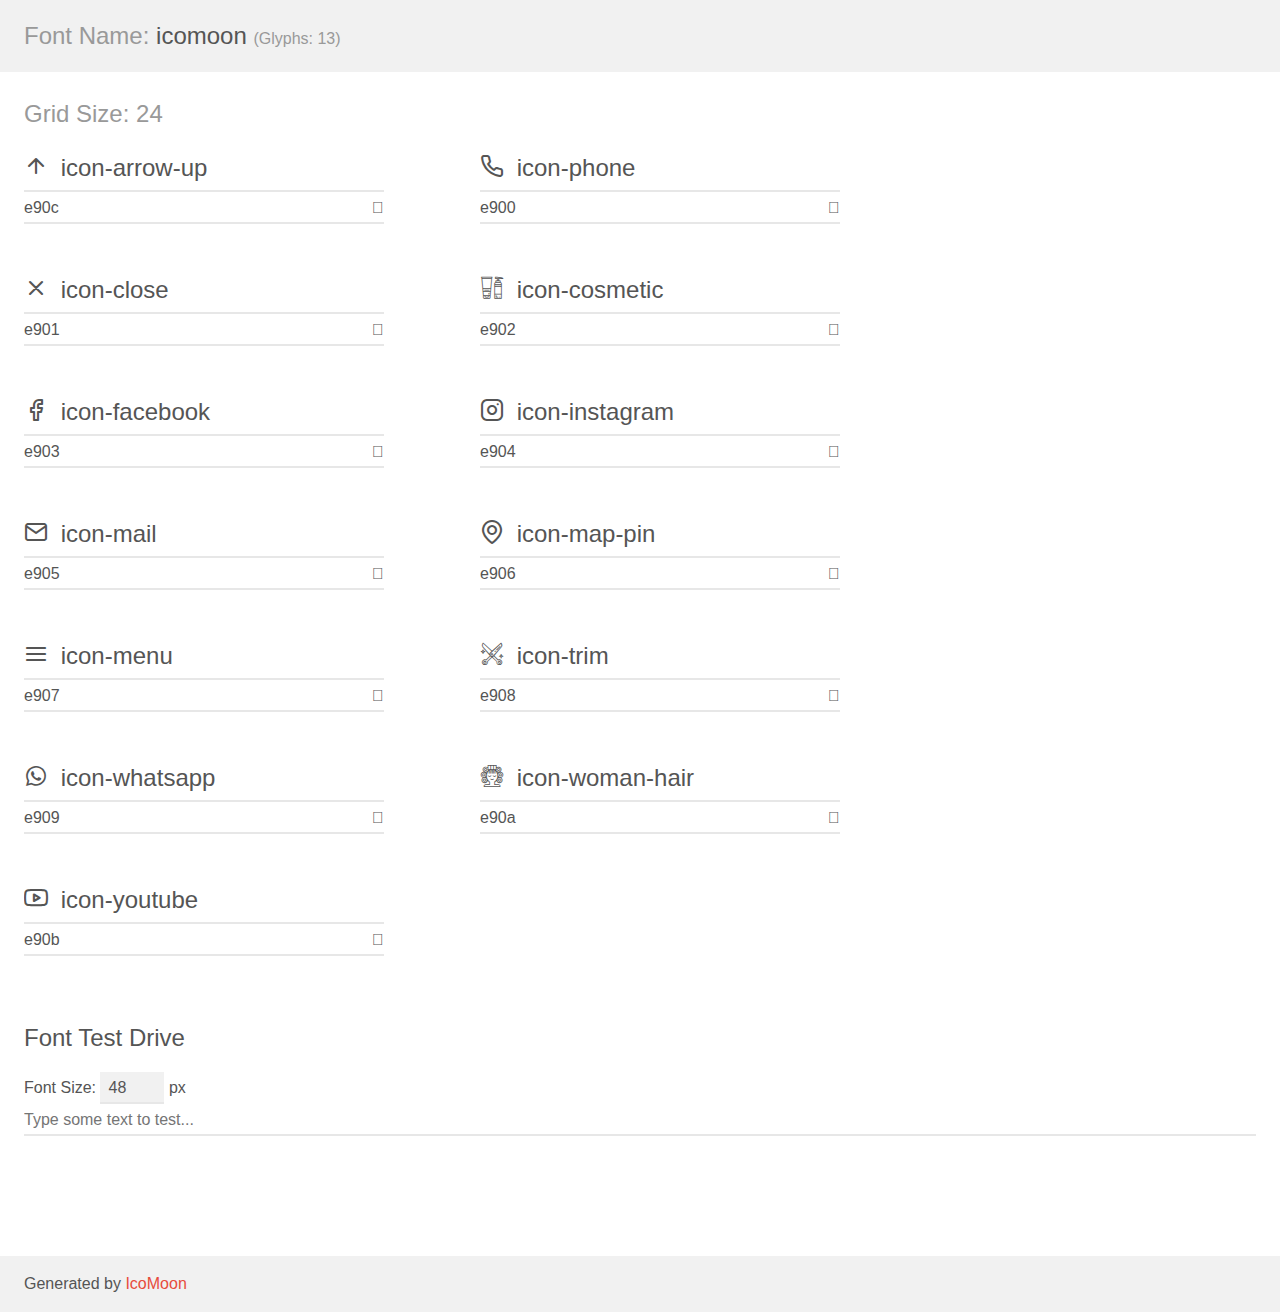
<file: assets/fonts/demo.html>
<!DOCTYPE html>
<html>
	<head>
		<meta charset="utf-8" />
		<title>IcoMoon Demo</title>
		<meta name="description" content="An Icon Font Generated By IcoMoon.io" />
		<meta name="viewport" content="width=device-width, initial-scale=1" />
		<link rel="stylesheet" type="text/css" href="demo-files/demo.css" />
		<link rel="stylesheet" type="text/css" href="style.css" />
	</head>
	<body>
		<div class="bgc1 clearfix">
			<h1 class="mhmm mvm">
				<span class="fgc1">Font Name:</span> icomoon
				<small class="fgc1">(Glyphs:&nbsp;13)</small>
			</h1>
		</div>
		<div class="clearfix mhl ptl">
			<h1 class="mvm mtn fgc1">Grid Size: 24</h1>
			<div class="glyph fs1">
				<div class="clearfix bshadow0 pbs">
					<span class="icon-arrow-up"></span>
					<span class="mls"> icon-arrow-up</span>
				</div>
				<fieldset class="fs0 size1of1 clearfix hidden-false">
					<input type="text" readonly value="e90c" class="unit size1of2" />
					<input
						type="text"
						maxlength="1"
						readonly
						value="&#xe90c;"
						class="unitRight size1of2 talign-right"
					/>
				</fieldset>
				<div class="fs0 bshadow0 clearfix hidden-true">
					<span class="unit pvs fgc1">liga: </span>
					<input type="text" readonly value="" class="liga unitRight" />
				</div>
			</div>
			<div class="glyph fs1">
				<div class="clearfix bshadow0 pbs">
					<span class="icon-phone"></span>
					<span class="mls"> icon-phone</span>
				</div>
				<fieldset class="fs0 size1of1 clearfix hidden-false">
					<input type="text" readonly value="e900" class="unit size1of2" />
					<input
						type="text"
						maxlength="1"
						readonly
						value="&#xe900;"
						class="unitRight size1of2 talign-right"
					/>
				</fieldset>
				<div class="fs0 bshadow0 clearfix hidden-true">
					<span class="unit pvs fgc1">liga: </span>
					<input type="text" readonly value="" class="liga unitRight" />
				</div>
			</div>
			<div class="glyph fs1">
				<div class="clearfix bshadow0 pbs">
					<span class="icon-close"></span>
					<span class="mls"> icon-close</span>
				</div>
				<fieldset class="fs0 size1of1 clearfix hidden-false">
					<input type="text" readonly value="e901" class="unit size1of2" />
					<input
						type="text"
						maxlength="1"
						readonly
						value="&#xe901;"
						class="unitRight size1of2 talign-right"
					/>
				</fieldset>
				<div class="fs0 bshadow0 clearfix hidden-true">
					<span class="unit pvs fgc1">liga: </span>
					<input type="text" readonly value="" class="liga unitRight" />
				</div>
			</div>
			<div class="glyph fs1">
				<div class="clearfix bshadow0 pbs">
					<span class="icon-cosmetic"></span>
					<span class="mls"> icon-cosmetic</span>
				</div>
				<fieldset class="fs0 size1of1 clearfix hidden-false">
					<input type="text" readonly value="e902" class="unit size1of2" />
					<input
						type="text"
						maxlength="1"
						readonly
						value="&#xe902;"
						class="unitRight size1of2 talign-right"
					/>
				</fieldset>
				<div class="fs0 bshadow0 clearfix hidden-true">
					<span class="unit pvs fgc1">liga: </span>
					<input type="text" readonly value="" class="liga unitRight" />
				</div>
			</div>
			<div class="glyph fs1">
				<div class="clearfix bshadow0 pbs">
					<span class="icon-facebook"></span>
					<span class="mls"> icon-facebook</span>
				</div>
				<fieldset class="fs0 size1of1 clearfix hidden-false">
					<input type="text" readonly value="e903" class="unit size1of2" />
					<input
						type="text"
						maxlength="1"
						readonly
						value="&#xe903;"
						class="unitRight size1of2 talign-right"
					/>
				</fieldset>
				<div class="fs0 bshadow0 clearfix hidden-true">
					<span class="unit pvs fgc1">liga: </span>
					<input type="text" readonly value="" class="liga unitRight" />
				</div>
			</div>
			<div class="glyph fs1">
				<div class="clearfix bshadow0 pbs">
					<span class="icon-instagram"></span>
					<span class="mls"> icon-instagram</span>
				</div>
				<fieldset class="fs0 size1of1 clearfix hidden-false">
					<input type="text" readonly value="e904" class="unit size1of2" />
					<input
						type="text"
						maxlength="1"
						readonly
						value="&#xe904;"
						class="unitRight size1of2 talign-right"
					/>
				</fieldset>
				<div class="fs0 bshadow0 clearfix hidden-true">
					<span class="unit pvs fgc1">liga: </span>
					<input type="text" readonly value="" class="liga unitRight" />
				</div>
			</div>
			<div class="glyph fs1">
				<div class="clearfix bshadow0 pbs">
					<span class="icon-mail"></span>
					<span class="mls"> icon-mail</span>
				</div>
				<fieldset class="fs0 size1of1 clearfix hidden-false">
					<input type="text" readonly value="e905" class="unit size1of2" />
					<input
						type="text"
						maxlength="1"
						readonly
						value="&#xe905;"
						class="unitRight size1of2 talign-right"
					/>
				</fieldset>
				<div class="fs0 bshadow0 clearfix hidden-true">
					<span class="unit pvs fgc1">liga: </span>
					<input type="text" readonly value="" class="liga unitRight" />
				</div>
			</div>
			<div class="glyph fs1">
				<div class="clearfix bshadow0 pbs">
					<span class="icon-map-pin"></span>
					<span class="mls"> icon-map-pin</span>
				</div>
				<fieldset class="fs0 size1of1 clearfix hidden-false">
					<input type="text" readonly value="e906" class="unit size1of2" />
					<input
						type="text"
						maxlength="1"
						readonly
						value="&#xe906;"
						class="unitRight size1of2 talign-right"
					/>
				</fieldset>
				<div class="fs0 bshadow0 clearfix hidden-true">
					<span class="unit pvs fgc1">liga: </span>
					<input type="text" readonly value="" class="liga unitRight" />
				</div>
			</div>
			<div class="glyph fs1">
				<div class="clearfix bshadow0 pbs">
					<span class="icon-menu"></span>
					<span class="mls"> icon-menu</span>
				</div>
				<fieldset class="fs0 size1of1 clearfix hidden-false">
					<input type="text" readonly value="e907" class="unit size1of2" />
					<input
						type="text"
						maxlength="1"
						readonly
						value="&#xe907;"
						class="unitRight size1of2 talign-right"
					/>
				</fieldset>
				<div class="fs0 bshadow0 clearfix hidden-true">
					<span class="unit pvs fgc1">liga: </span>
					<input type="text" readonly value="" class="liga unitRight" />
				</div>
			</div>
			<div class="glyph fs1">
				<div class="clearfix bshadow0 pbs">
					<span class="icon-trim"></span>
					<span class="mls"> icon-trim</span>
				</div>
				<fieldset class="fs0 size1of1 clearfix hidden-false">
					<input type="text" readonly value="e908" class="unit size1of2" />
					<input
						type="text"
						maxlength="1"
						readonly
						value="&#xe908;"
						class="unitRight size1of2 talign-right"
					/>
				</fieldset>
				<div class="fs0 bshadow0 clearfix hidden-true">
					<span class="unit pvs fgc1">liga: </span>
					<input type="text" readonly value="" class="liga unitRight" />
				</div>
			</div>
			<div class="glyph fs1">
				<div class="clearfix bshadow0 pbs">
					<span class="icon-whatsapp"></span>
					<span class="mls"> icon-whatsapp</span>
				</div>
				<fieldset class="fs0 size1of1 clearfix hidden-false">
					<input type="text" readonly value="e909" class="unit size1of2" />
					<input
						type="text"
						maxlength="1"
						readonly
						value="&#xe909;"
						class="unitRight size1of2 talign-right"
					/>
				</fieldset>
				<div class="fs0 bshadow0 clearfix hidden-true">
					<span class="unit pvs fgc1">liga: </span>
					<input type="text" readonly value="" class="liga unitRight" />
				</div>
			</div>
			<div class="glyph fs1">
				<div class="clearfix bshadow0 pbs">
					<span class="icon-woman-hair"></span>
					<span class="mls"> icon-woman-hair</span>
				</div>
				<fieldset class="fs0 size1of1 clearfix hidden-false">
					<input type="text" readonly value="e90a" class="unit size1of2" />
					<input
						type="text"
						maxlength="1"
						readonly
						value="&#xe90a;"
						class="unitRight size1of2 talign-right"
					/>
				</fieldset>
				<div class="fs0 bshadow0 clearfix hidden-true">
					<span class="unit pvs fgc1">liga: </span>
					<input type="text" readonly value="" class="liga unitRight" />
				</div>
			</div>
			<div class="glyph fs1">
				<div class="clearfix bshadow0 pbs">
					<span class="icon-youtube"></span>
					<span class="mls"> icon-youtube</span>
				</div>
				<fieldset class="fs0 size1of1 clearfix hidden-false">
					<input type="text" readonly value="e90b" class="unit size1of2" />
					<input
						type="text"
						maxlength="1"
						readonly
						value="&#xe90b;"
						class="unitRight size1of2 talign-right"
					/>
				</fieldset>
				<div class="fs0 bshadow0 clearfix hidden-true">
					<span class="unit pvs fgc1">liga: </span>
					<input type="text" readonly value="" class="liga unitRight" />
				</div>
			</div>
		</div>
		<div class="mhl clearfix mbl">
			<h1>Font Test Drive</h1>
			<label>
				Font Size:
				<input
					id="fontSize"
					type="number"
					class="textbox0 mbm"
					min="8"
					value="48"
				/>
				px
			</label>
			<input
				id="testText"
				type="text"
				class="phl size1of1 mvl"
				placeholder="Type some text to test..."
				value=""
			/>
			<div id="testDrive" class="icon-" style="font-family: icomoon">
				&nbsp;
			</div>
		</div>
		<div class="bgc1 clearfix">
			<p class="mhl">
				Generated by <a href="https://icomoon.io/app">IcoMoon</a>
			</p>
		</div>
		<script src="demo-files/demo.js"></script>
	</body>
</html>
</file>
<file: assets/fonts/demo-files/demo.css>
body {
	padding: 0;
	margin: 0;
	font-family: sans-serif;
	font-size: 1em;
	line-height: 1.5;
	color: #555;
	background: #fff;
}

h1 {
	font-size: 1.5em;
	font-weight: normal;
}

small {
	font-size: 0.66666667em;
}

a {
	color: #e74c3c;
	text-decoration: none;
}

a:hover,
a:focus {
	box-shadow: 0 1px #e74c3c;
}

.bshadow0,
input {
	box-shadow: inset 0 -2px #e7e7e7;
}

input:hover {
	box-shadow: inset 0 -2px #ccc;
}

input,
fieldset {
	font-family: sans-serif;
	font-size: 1em;
	margin: 0;
	padding: 0;
	border: 0;
}

input {
	color: inherit;
	line-height: 1.5;
	height: 1.5em;
	padding: 0.25em 0;
}

input:focus {
	outline: none;
	box-shadow: inset 0 -2px #449fdb;
}

.glyph {
	font-size: 16px;
	width: 15em;
	padding-bottom: 1em;
	margin-right: 4em;
	margin-bottom: 1em;
	float: left;
	overflow: hidden;
}

.liga {
	width: 80%;
	width: calc(100% - 2.5em);
}

.talign-right {
	text-align: right;
}

.talign-center {
	text-align: center;
}

.bgc1 {
	background: #f1f1f1;
}

.fgc1 {
	color: #999;
}

.fgc0 {
	color: #000;
}

p {
	margin-top: 1em;
	margin-bottom: 1em;
}

.mvm {
	margin-top: 0.75em;
	margin-bottom: 0.75em;
}

.mtn {
	margin-top: 0;
}

.mtl,
.mal {
	margin-top: 1.5em;
}

.mbl,
.mal {
	margin-bottom: 1.5em;
}

.mal,
.mhl {
	margin-left: 1.5em;
	margin-right: 1.5em;
}

.mhmm {
	margin-left: 1em;
	margin-right: 1em;
}

.mls {
	margin-left: 0.25em;
}

.ptl {
	padding-top: 1.5em;
}

.pbs,
.pvs {
	padding-bottom: 0.25em;
}

.pvs,
.pts {
	padding-top: 0.25em;
}

.unit {
	float: left;
}

.unitRight {
	float: right;
}

.size1of2 {
	width: 50%;
}

.size1of1 {
	width: 100%;
}

.clearfix:before,
.clearfix:after {
	content: " ";
	display: table;
}

.clearfix:after {
	clear: both;
}

.hidden-true {
	display: none;
}

.textbox0 {
	width: 3em;
	background: #f1f1f1;
	padding: 0.25em 0.5em;
	line-height: 1.5;
	height: 1.5em;
}

#testDrive {
	display: block;
	padding-top: 24px;
	line-height: 1.5;
}

.fs0 {
	font-size: 16px;
}

.fs1 {
	font-size: 24px;
}
</file>
<file: assets/fonts/style.css>
@font-face {
	font-family: "icomoon";
	src: url("fonts/icomoon.eot?pb82g0");
	src: url("fonts/icomoon.eot?pb82g0#iefix") format("embedded-opentype"),
		url("fonts/icomoon.ttf?pb82g0") format("truetype"),
		url("fonts/icomoon.woff?pb82g0") format("woff"),
		url("fonts/icomoon.svg?pb82g0#icomoon") format("svg");
	font-weight: normal;
	font-style: normal;
	font-display: block;
}

[class^="icon-"],
[class*=" icon-"] {
	font-family: "icomoon" !important;
	speak-as: never;
	font-style: normal;
	font-weight: normal;
	font-variant: normal;
	text-transform: none;
	line-height: 1;

	-webkit-font-smoothing: antialiased;
	-moz-osx-font-smoothing: grayscale;
}

.icon-arrow-up:before {
	content: "\e90c";
}

.icon-phone:before {
	content: "\e900";
}

.icon-close:before {
	content: "\e901";
}

.icon-cosmetic:before {
	content: "\e902";
}

.icon-facebook:before {
	content: "\e903";
}

.icon-instagram:before {
	content: "\e904";
}

.icon-mail:before {
	content: "\e905";
}

.icon-map-pin:before {
	content: "\e906";
}

.icon-menu:before {
	content: "\e907";
}

.icon-trim:before {
	content: "\e908";
}

.icon-whatsapp:before {
	content: "\e909";
}

.icon-woman-hair:before {
	content: "\e90a";
}

.icon-youtube:before {
	content: "\e90b";
}
</file>
